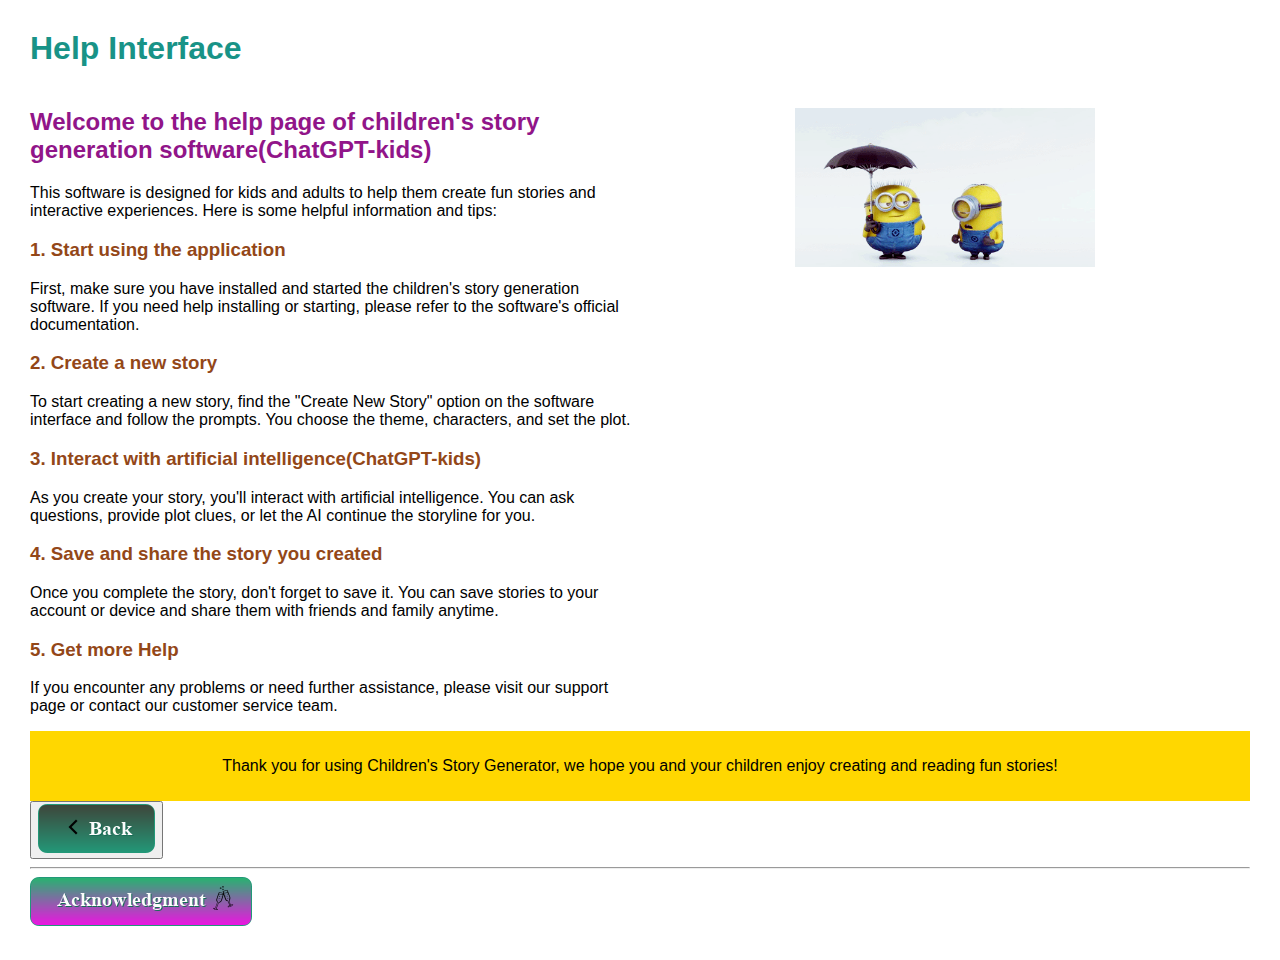
<file: ChatGPT-kids-Help_Section.html>
<!DOCTYPE html>
<html lang="en">
<head>
    <meta charset="UTF-8">
    <meta name="viewport" content="width=device-width, initial-scale=1.0">
    <title>HELP page - ChatGPT-kids</title>
    <style>
        
        h1 {
            color: #189387;
        }

        h2 {
            color: #911589;
        }

        h3 {
            color: #934718;
        }

        body {
            font-family: Arial, sans-serif;
            margin: 30px;
        }

        /*  CSS Flexbox */
        .container {
            display: flex;
            justify-content: center;
        }

        .content {
            flex: 1;
            text-align: left;
        }

        .image {
            flex: 1;
            text-align: center;
        }

        .image img {
            max-width: 100%;
            height: auto;
            margin: 20px; 
        }

        footer {
            background-color: #FFD700;
            text-align: center;
            padding: 10px;
        }

        
    </style>
</head>
<body>
  <header>
    <h1>Help Interface</h1>
  </header>
    <div class="container">
        <div class="content">
            <h2>Welcome to the help page of children's story generation software(ChatGPT-kids)</h2>
            <p>This software is designed for kids and adults to help them create fun stories and 
                interactive experiences. Here is some helpful information and tips:</p>            
            <h3>1. Start using the application</h3>
            <p>First, make sure you have installed and started the children's story generation software.
                If you need help installing or starting, please refer to the software's official documentation.</p>

            <h3>2. Create a new story</h3>
            <p>To start creating a new story, find the "Create New Story" option on the software interface
                and follow the prompts. You choose the theme, characters, and set the plot.</p>

            <h3>3. Interact with artificial intelligence(ChatGPT-kids)</h3>
            <p>As you create your story, you'll interact with artificial intelligence. 
                You can ask questions, provide plot clues, or let the AI continue the storyline for you.</p>

            <h3>4. Save and share the story you created</h3>
            <p>Once you complete the story, don't forget to save it. 
                You can save stories to your account or device and share them with friends and family anytime.</p>

            <h3>5. Get more Help</h3>
            <p>If you encounter any problems or need further assistance, 
               please visit our support page or contact our customer service team.</p>
        </div>

        <div class="image">
            <!-- Put image here -->

            <img src="help.gif" width="300" alt="">

        </div>
    </div>
    <footer>
      <p>Thank you for using Children's Story Generator, we hope you and your children enjoy creating and reading fun stories!</p>
    </footer>
    <button onclick="window.location.href = 'index.html';"><img src="button_Back.png" alt=></button>
    <hr>
    <a class="button" href="acknowledgments.html"><img src="button_Acknowledgment.png" alt=></a>
</body>
</html>
</file>
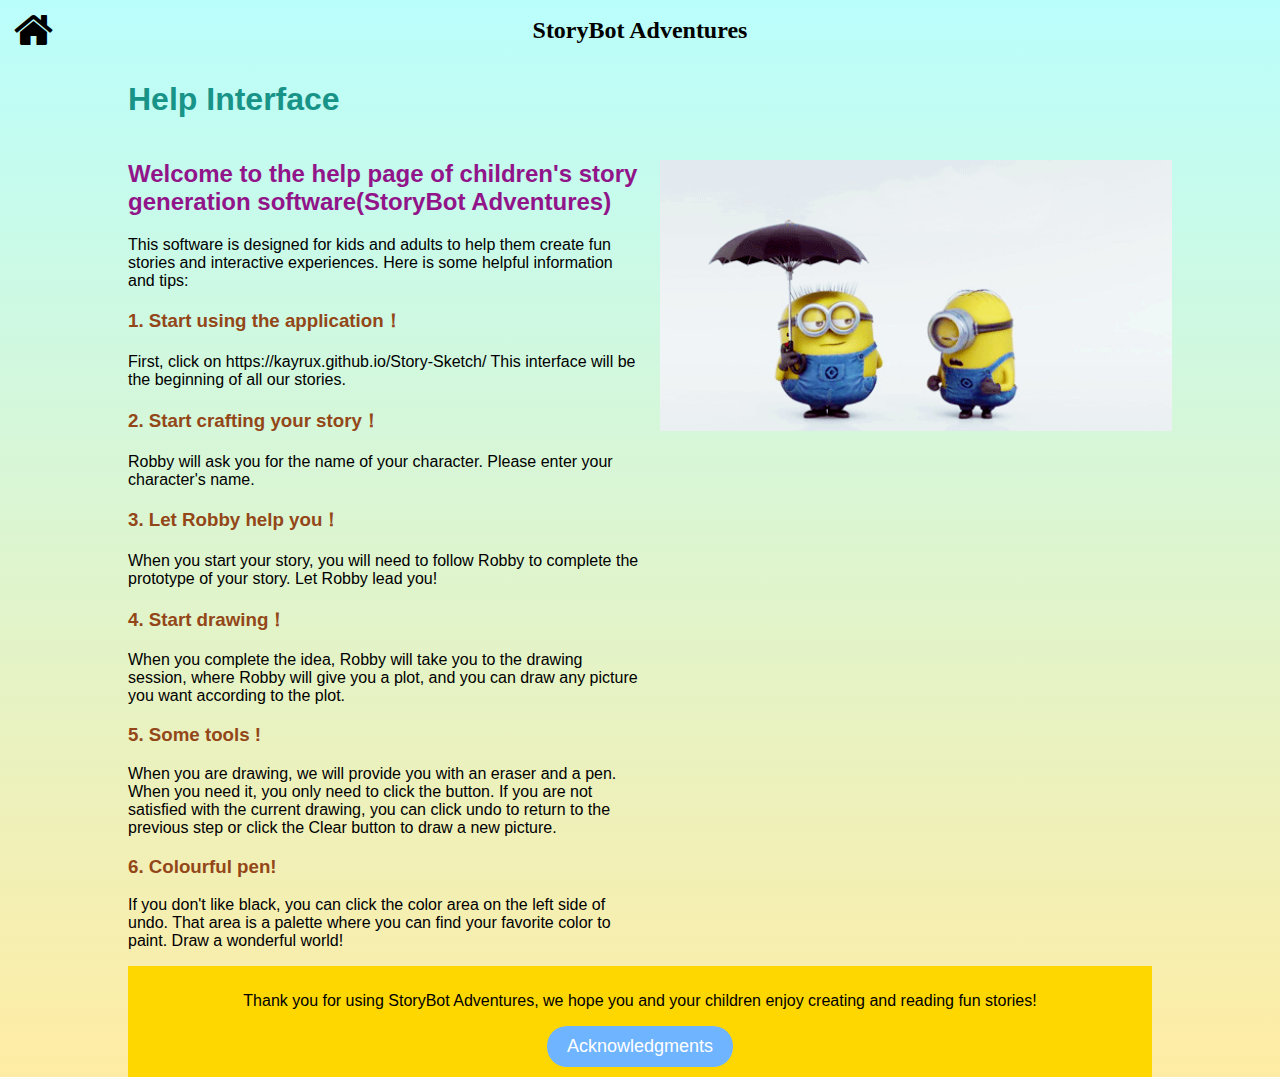
<file: help.html>
<!DOCTYPE html>
<html lang="en">
  <head>
    <meta charset="UTF-8" />
    <meta name="viewport" content="width=device-width, initial-scale=1.0" />
    <link
      rel="stylesheet"
      href="https://cdnjs.cloudflare.com/ajax/libs/font-awesome/4.7.0/css/font-awesome.min.css"
    />
    <link rel="stylesheet" href="styles/nav.css" />
    <title>HELP page - ChatGPT-kids</title>
    <style>
      h1 {
        color: #189387;
      }

      h2 {
        color: #911589;
      }

      h3 {
        color: #934718;
      }

      body {
        font-family: Arial, sans-serif;
        margin: 0;
        padding: 0;
        height: 100%;
        background: linear-gradient(
          0deg,
          rgba(255, 236, 164, 1) 0%,
          rgba(186, 254, 252, 1) 100%
        );
      }

      /*  CSS Flexbox */
      .container {
        display: flex;
        justify-content: center;
      }

      .content {
        flex: 1;
        text-align: left;
      }

      .image {
        flex: 1;
        text-align: center;
      }

      .image img {
        max-width: 100%;
        height: auto;
        margin: 20px;
      }

      footer {
        background-color: #ffd700;
        text-align: center;
        padding: 10px;
      }

      .help-container {
        width: 80%;
        margin: auto;
      }

      .blue-button {
        background-color: #6fb4ff;
        color: white;
        border: none;
        padding: 10px 20px;
        cursor: pointer;
        border-radius: 20px;
        font-size: 18px;
      }
    </style>
  </head>
  <body>
    <div class="nav-bar">
      <div class="left-nav">
        <button class="home-btn" onclick="window.location.href='index.html';">
          <i class="fa fa-home" aria-hidden="true"></i>
        </button>
      </div>
      <div class="middle-nav">
        <div class="title">StoryBot Adventures</div>
      </div>
      <div class="right-nav"></div>
    </div>

    <div class="help-container">
      <header>
        <h1>Help Interface</h1>
      </header>
      <div class="container">
        <div class="content">
          <h2>
            Welcome to the help page of children's story generation
            software(StoryBot Adventures)
          </h2>
          <p>
            This software is designed for kids and adults to help them create
            fun stories and interactive experiences. Here is some helpful
            information and tips:
          </p>
          <h3>
            1. Start using the application！
          </h3>
          <p>
            First, click on https://kayrux.github.io/Story-Sketch/
            This interface will be the beginning of all our stories. 
          </p>

          <h3>
            2.  Start crafting your story！
          </h3>
          <p>
            Robby will ask you for the name of your character. 
            Please enter your character's name.
          </p>

          <h3>
            3. Let Robby help you！
          </h3>
          <p>
            When you start your story,
             you will need to follow Robby to complete the prototype of your story. Let Robby lead you!
          </p>

          <h3>
            4. Start drawing！
          </h3>
          <p>
            When you complete the idea, Robby will take you to the drawing session, 
            where Robby will give you a plot, and you can draw any picture you want according to the plot.
          </p>

          <h3>
            5. Some tools !
          </h3>
          <p>
            When you are drawing, we will provide you with an eraser and a pen. When you need it, 
            you only need to click the button. If you are not satisfied with the current drawing, 
            you can click undo to return to the previous step or click the Clear button to draw a new picture.
          </p>

          <h3>
            6. Colourful pen!
          </h3>
          <p>
            If you don't like black, you can click the color area on the left side of undo. 
            That area is a palette where you can find your favorite color to paint. Draw a wonderful world!
          </p>
        </div>

        <div class="image">
          <!-- Put image here -->

          <img src="help.gif" width="600" alt="" />
        </div>
      </div>
      <footer>
        <p>
          Thank you for using StoryBot Adventures, we hope you and your
          children enjoy creating and reading fun stories!
        </p>
        <button
          class="blue-button"
          onclick="window.location.href = 'acknowledgments.html';"
        >
          <!-- <img src="button_Back.png" alt=> -->
          Acknowledgments
        </button>
      </footer>

      <!-- <hr />
      <a class="button" href="acknowledgments.html"
        ><img src="button_Acknowledgment.png" alt=></a
      > -->
    </div>
  </body>
</html>
</file>
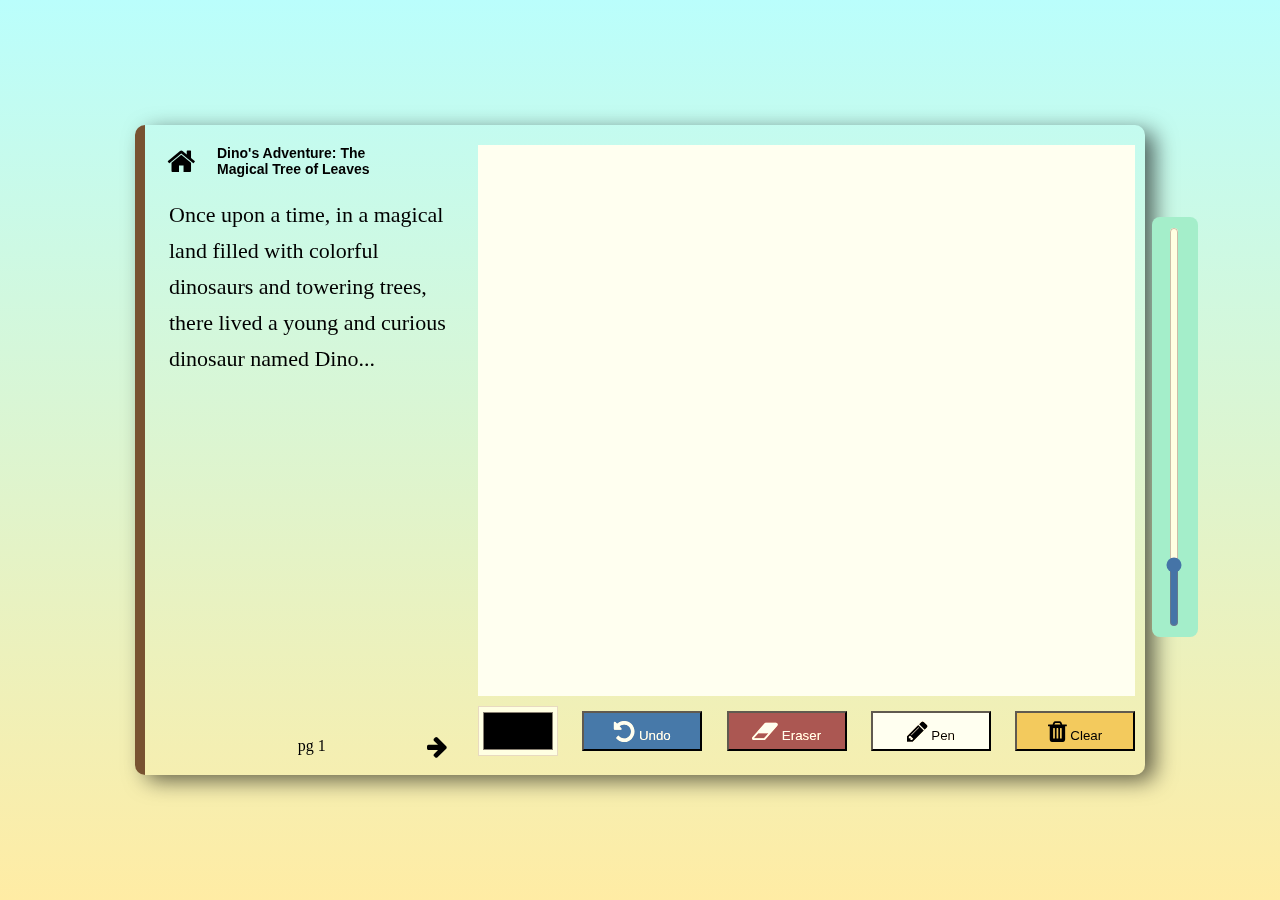
<file: story.html>
<!DOCTYPE html>
<head>
  <link rel="stylesheet" href="styles/story.css" />
  <link
    rel="stylesheet"
    href="https://cdnjs.cloudflare.com/ajax/libs/font-awesome/4.7.0/css/font-awesome.min.css"
  />
  <style>
    /* Styles for doodling container */
    body {
      margin: 0;
      padding: 0;
      font-family: Arial, sans-serif;
      background-color: white;
    }

    #doodle-container {
      display: flex;
      flex-direction: column;
      margin-right: 10px;
    }


    #doodle {
      background-color: white;
      cursor: crosshair;
      margin-top: 20px;
    }

    #doodle-tools {
      display: flex;
      justify-content: space-between;
      align-items: center;
      width: 100%;
      margin-top: 10px;
      
    }

    #color-chooser {
      width: 80px;
      height: 50px;
      border: 1px solid #ccc;
      cursor: pointer;
    }

    /* Add classes for different button colors */
    .undo-button {
      background-color: #007bff; /* Blue */
      color: white;
      width: 120px;
      height: 40px;
    }

    .eraser-button {
      background-color: #dc3545; /* Red */
      color: white;
      width: 120px;
      height: 40px;
    }

    .pen-button {
      background-color: white; /* White background */
      color: #000000; 
      width: 120px;
      height: 40px;
    }

    .clear-button {
      background-color: #ffc107; /* Yellow */
      color: black;
      width: 120px;
      height: 40px;
    }

    #pen-size-container {
      position: absolute;
    top: 46.5%;
    right: -240px;
    transform: translate(0, -50%) rotateZ(-90deg);
    display: flex;
    flex-direction: column;
    align-items: center;
    background-color: #42ffe7;
    padding: 0 0.5rem 0 0.5rem;
    border-radius: 8px;
    }

    #pen-size-label {
      margin-bottom: 20px;
    }

    #pen-size {
      width: 400px; 
      height: 40px; 
    }

    
  </style>
</head>
<body>
  <div class="story-container">
    <div class="story-text-container">
      <div class="nav-bar">
        <button
          onclick="onHomeClicked()"
          class="icon-button"
        >
          <i class="fa fa-home home-icon"></i>
        </button>
        <div id="title"></div>
      </div>
      <div id="page-text"></div>
      <div class="flex-space"></div>
      <div class="actions-bar">
        <button
          onclick="onLeftArrowClick()"
          class="icon-button arrow-btn"
          id="previous-btn"
        >
          <i class="fa fa-arrow-left" aria-hidden="true"></i>
        </button>
        <div id="page-number">pg 1</div>
        <button onclick="onRightArrowClick()" class="icon-button arrow-btn" id="next-btn">
          <i class="fa fa-arrow-right" aria-hidden="true" id="right-arrow-icon"></i>
          <span id="finish-story">Complete<i class="fa fa-book" aria-hidden="true" id="book-icon"></i></span>
        </button>
      </div>
    </div>
    <div class="story-drawing-container">
      <div id="doodle-container">
        <div id="pen-size-container">
          <div id="pen-size-wrapper">
              <div class="tooltip">
                <input type="range" id="pen-size" min="1" max="100" value="15">

                <span class="tooltiptext">Pen size</span>
              </div>
          </div>
        </div>
        <canvas id="doodle" width="656px" height="550px"></canvas>
        <div id="doodle-tools">
          <input type="color" id="color-chooser" value="#000000">
          <button id="undo-button" class="undo-button">
            <i class="fa fa-undo"></i> Undo
          </button>
          <button id="eraser-button" class="eraser-button">
            <i class="fa fa-eraser"></i> Eraser
          </button>
          <button id="pen-button" class="pen-button">
            <i class="fa fa-pencil"></i> Pen
          </button>                       
          <button id="clear-button" class="clear-button">
            <i class="fa fa-trash"></i> Clear
          </button>              
        </div>
      </div>
    </div>
  </div>
  
  <script src="scripts/story.js"></script>
  <!-- sets the canvas to page 1 image onload -->
  <script>updatePage();</script>
</body>
</html>
</file>
<file: styles/nav.css>
.nav-bar {
  display: flex;
  align-items: center;
  padding: 0.5rem;
}

.left-nav {
  min-width: 5rem;
  width: 100%;
  text-align: left;
}

.middle-nav {
  min-width: 5rem;
  width: 100%;
  text-align: center;
}

.right-nav {
  min-width: 5rem;
  width: 100%;
  text-align: right;
}

.title {
  font-family: cursive;
  font-size: 24px;
  font-weight: bold;
}


.home-btn {
  border: none;
  background: none;
  cursor: pointer;
}

.home-btn:hover {
  transform: scale(1.05);
}
.home-btn i {
  font-size: 42px;
}
</file>
<file: styles/story.css>
i {
  font-size: 24px !important;
}

.home-icon {
  font-size: 30px !important;
}

body {
  padding: 0;
  height: 100vh;
  margin: 0;
  display: flex;
  justify-content: center;
  align-items: center;
  /* background: url("https://i.imgur.com/raiPPvS.jpeg"); */
  background: linear-gradient(0deg, rgba(255,236,164,1) 0%, rgba(186,254,252,1) 100%);
}

.nav-bar {
  display: flex;
  padding: 1rem;
  column-gap: 1rem;
  height: 1.5rem;
  align-items: center;
  margin-top: 0.5rem;
}

#title {
  font-size: 14px;
  font-weight: bold;
  max-width: 200px;
}

.icon-button {
  background: none;
  cursor: pointer;
  border: none;
}

.arrow-btn {
  width: 67px;
}

.icon-button:hover {
  transform: scale(1.2);
}
.story-container {
  width: 1000px;
  height: 650px;
  display: flex;
  border-left: 10px solid #8b4513; /* SaddleBrown color for book cover */
  border-radius: 10px;
  -webkit-box-shadow: 10px 6px 22px -1px rgba(0, 0, 0, 0.62);
  -moz-box-shadow: 10px 6px 22px -1px rgba(0, 0, 0, 0.62);
  box-shadow: 10px 6px 22px -1px rgba(0, 0, 0, 0.62);
 
  /* Background idea from https://codepen.io/TheMOZZARELLA/pen/pormjbw */
  background: url("https://i.imgur.com/0kjMcUe.png");
  background-size: 1000px;
  filter: brightness(0.97) sepia(50%) saturate(95%);
  background-position: center right;
}

.story-text-container {
  flex: 1;
  display: flex;
  flex-direction: column;
  width: 100%;
  height: 100%;
}

.flex-space {
  height: 100%;
  width: 100%;
}

.story-drawing-container {
  flex: 2;
}

#page-text {
  margin: 0.5rem 1.5rem 1rem 1.5rem;
  font-size: 22px;
  font-family: cursive;
  line-height: 36px;
}

.actions-bar {
  display: flex;
  padding: 1rem;
}

#page-number {
  width: 100%;
  font-family: cursive;
  align-self: center;
  text-align: center;
}

#finish-story {
  font-size: 14px;
  font-weight: bold;
  display: none;
}

/* Tooltip from https://www.w3schools.com/css/tryit.asp?filename=trycss_tooltip */
.tooltip {
  /* position: relative;
  display: inline-block;
  border-bottom: 1px dotted black; */
}

.tooltip .tooltiptext {
  visibility: hidden;
  width: 120px;
  background-color: black;
  color: #fff;
  text-align: center;
  border-radius: 6px;
  padding: 5px 0;

  /* Position the tooltip */
  position: absolute;
  z-index: 1;
  transform: rotateZ(90deg);
}

.tooltip:hover .tooltiptext {
  visibility: visible;
}
</file>
